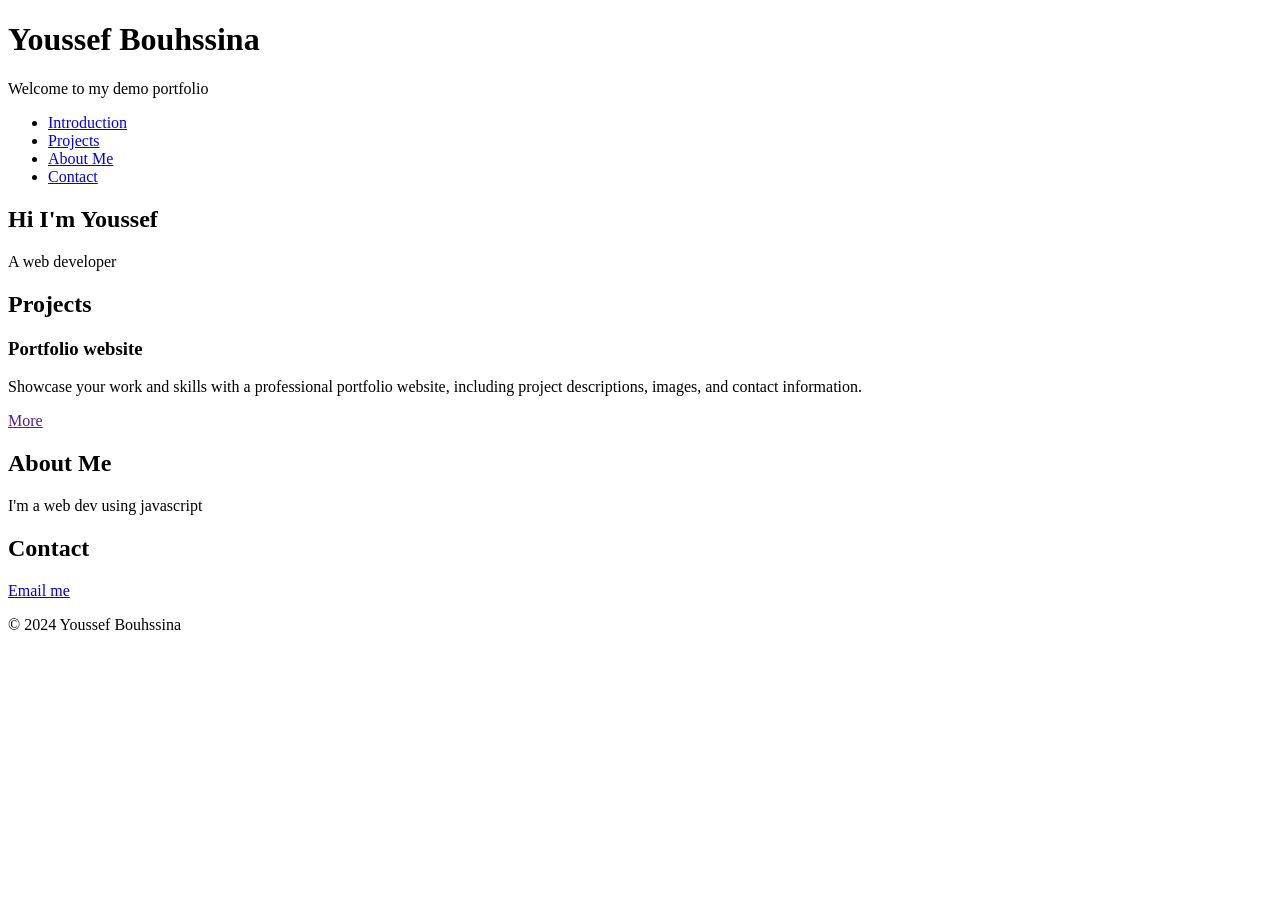
<file: portfolio/index.html>
<!DOCTYPE html>
<html lang="en">
<head>
    <meta charset="utf-8">
    <title>Youssef Bouhssina - Personal Portfolio</title>
</head>
<body>
    <header>
        <h1>Youssef Bouhssina</h1>
        <P>Welcome to my demo portfolio</P>
        <nav>
            <ul>
                <li><a href="#introduction">Introduction</a></li>
                <li><a href="#projects">Projects</a></li>
                <li><a href="#about">About Me</a></li>
                <li><a href="#contact">Contact</a></li>
            </ul>
        </nav>
    </header>
    <section id="introduction">
        <h2>Hi I'm Youssef</h2>
        <p>A web developer</p>
    </section>
    <section id="projects">
        <h2>Projects</h2>
        <article class="project">
            <h3>Portfolio website</h3>
            <p>Showcase your work and skills with a professional portfolio website, including project descriptions, images, and contact information.</p>
            <a href="" target="_blank">More</a>
        </article>
    </section>
    <section id="about">
        <h2>About Me</h2>
        <p>I'm a web dev using javascript</p>
    </section>
    <section id="contact">
        <h2>Contact</h2>
        <a href="mailto:your.email@example.com" target="_blank">Email me</a>
    </section>
<footer>
    <p>&copy; 2024 Youssef Bouhssina</p>
</footer>
</body>
</html>
</file>
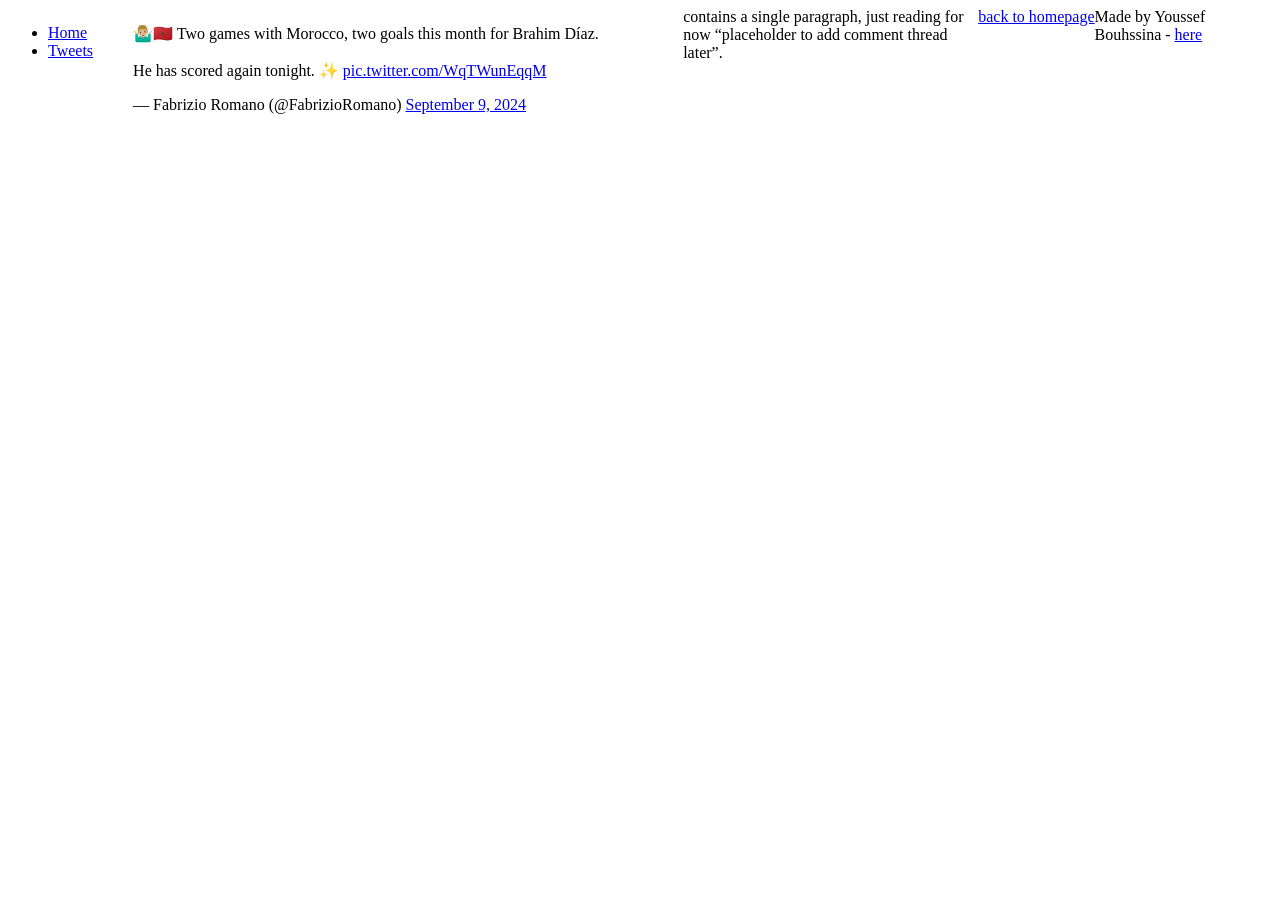
<file: css_basic/tweets.html>
<!DOCTYPE html>
<html lang="en">
<head>
    <link href="base.css" rel="stylesheet">
    <link href="styles.css" rel="stylesheet">
    <meta charset="UTF-8">
    <meta name="viewport" content="width=device-width, initial-scale=1">
    <title>html-Document</title>
</head>
<body>
<header>
    <nav>
        <ul>
            <li>
                <a href="index.html">Home</a>
            </li>
            <li>
                <a href="tweets.html">Tweets</a>
            </li>
        </ul>
    </nav>
</header>
<main>
    <article>
        <blockquote class="twitter-tweet"><p lang="en" dir="ltr">🤷🏼‍♂️🇲🇦 Two games with Morocco, two goals this month for Brahim Díaz.<br><br>He has scored again tonight. ✨ <a href="https://t.co/WqTWunEqqM">pic.twitter.com/WqTWunEqqM</a></p>&mdash; Fabrizio Romano (@FabrizioRomano) <a href="https://twitter.com/FabrizioRomano/status/1833248585925988399?ref_src=twsrc%5Etfw">September 9, 2024</a></blockquote> <script async src="https://platform.twitter.com/widgets.js" charset="utf-8"></script>
    </article>
    <aside>contains a single paragraph, just reading for now “placeholder to add comment thread later”.</aside>
<a href="index.html"> back to homepage</a>
    </main>
<footer>
    Made by Youssef Bouhssina - <a href="https://i.ibb.co/gTDZZT8/ALX-Logo-07.png" target="_blank">here</a>
</footer>
</body>
</html>
</file>
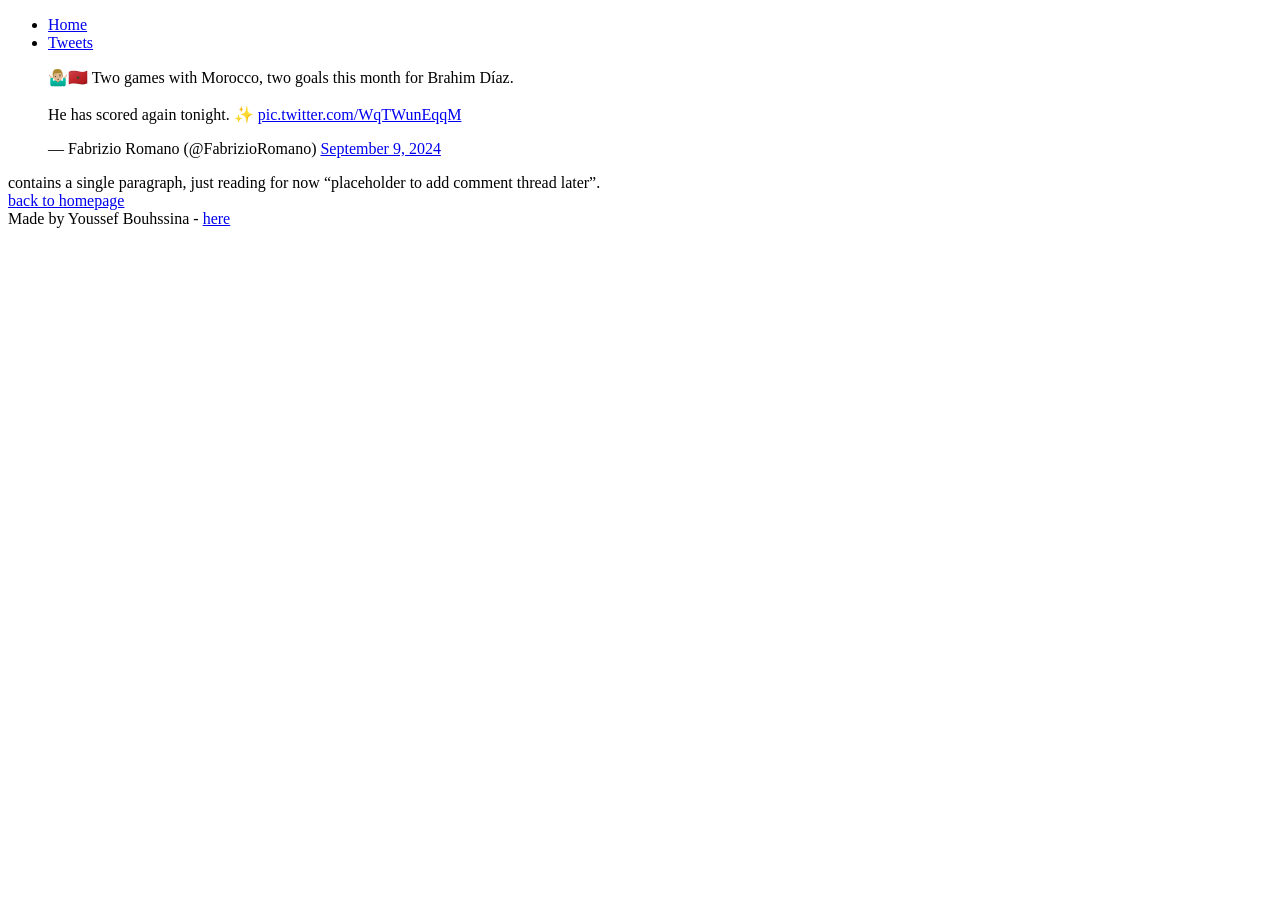
<file: html_basic/tweets.html>
<!DOCTYPE html>
<html lang="en">
<head>
    <meta charset="UTF-8">
    <meta name="viewport" content="width=device-width, initial-scale=1">
    <title>html-Document</title>
</head>
<body>
<header>
    <nav>
        <ul>
            <li>
                <a href="index.html">Home</a>
            </li>
            <li>
                <a href="tweets.html">Tweets</a>
            </li>
        </ul>
    </nav>
</header>
<main>
    <article>
        <blockquote class="twitter-tweet"><p lang="en" dir="ltr">🤷🏼‍♂️🇲🇦 Two games with Morocco, two goals this month for Brahim Díaz.<br><br>He has scored again tonight. ✨ <a href="https://t.co/WqTWunEqqM">pic.twitter.com/WqTWunEqqM</a></p>&mdash; Fabrizio Romano (@FabrizioRomano) <a href="https://twitter.com/FabrizioRomano/status/1833248585925988399?ref_src=twsrc%5Etfw">September 9, 2024</a></blockquote> <script async src="https://platform.twitter.com/widgets.js" charset="utf-8"></script>
    </article>
    <aside>contains a single paragraph, just reading for now “placeholder to add comment thread later”.</aside>
<a href="index.html"> back to homepage</a>
    </main>
<footer>
    Made by Youssef Bouhssina - <a href="https://i.ibb.co/gTDZZT8/ALX-Logo-07.png" target="_blank">here</a>
</footer>
</body>
</html>
</file>
<file: css_basic/base.css>

</file>
<file: css_basic/styles.css>
body {
    display: flex;
}
main {
    display: flex;
    flex-direction: row;
    flex: auto;
}
article {
    flex: 2;
    overflow-y: auto;
}
aside {
    flex: 1;
    overflow-y: auto;
}
header footer {
    width: 100%;
}
</file>
